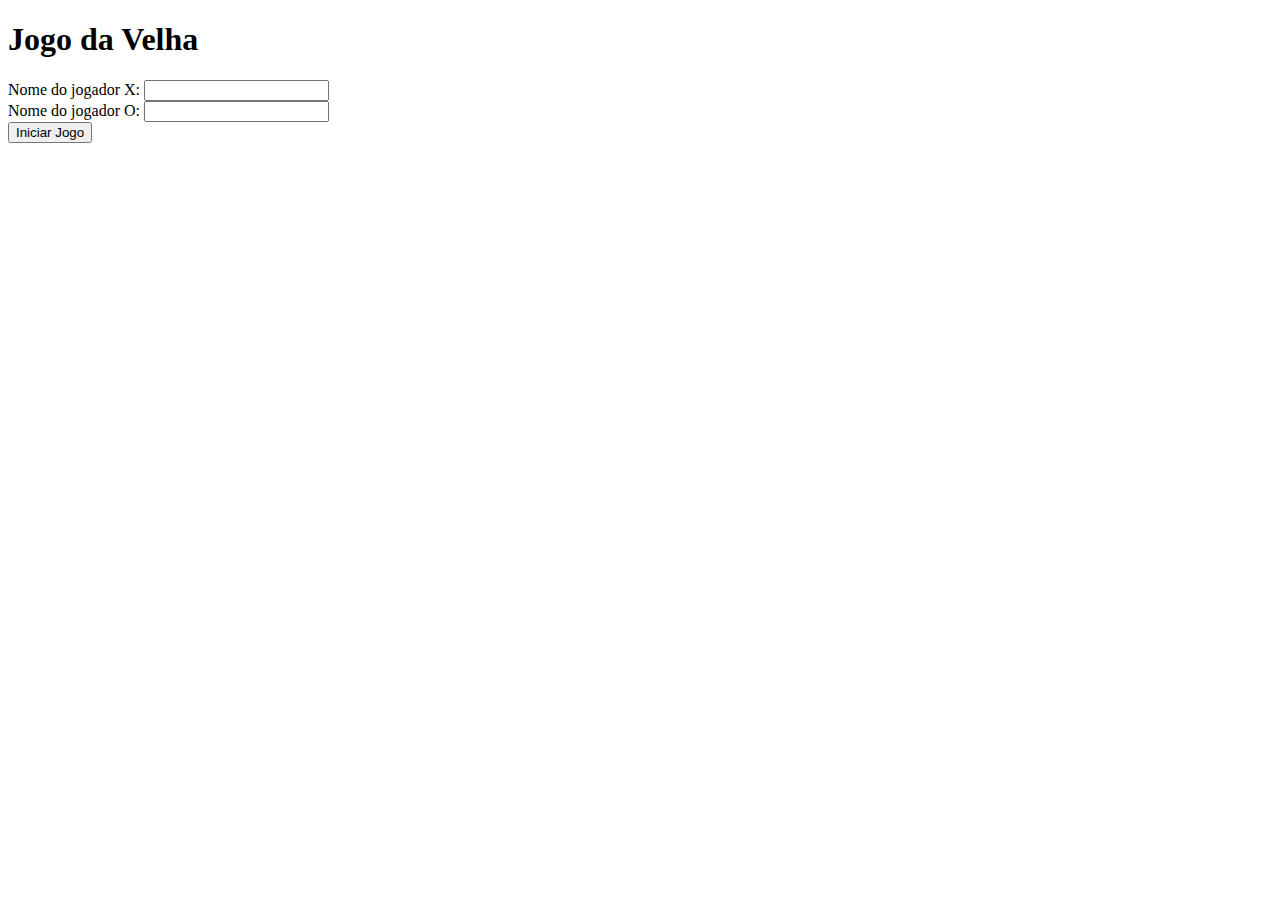
<file: velha/index.html>
<!DOCTYPE html>
<html lang="en">
<head>
    <meta charset="UTF-8">
    <meta name="viewport" content="width=device-width, initial-scale=1.0">
    <title>Jogo da Velha</title>
    <style>
        .board {
            display: grid;
            grid-template-columns: repeat(3, 100px);
            grid-template-rows: repeat(3, 100px);
            grid-gap: 5px;
            width: 300px;
            margin: 0 auto;
        }
        .cell {
            width: 100px;
            height: 100px;
            font-size: 24px;
            text-align: center;
            vertical-align: middle;
            border: 1px solid #ccc;
            cursor: pointer;
        }
        .player-turn {
            font-size: 24px;
            text-align: center;
            margin-top: 20px;
        }
        .hidden {
            display: none;
        }
    </style>
</head>
<body>
    <h1>Jogo da Velha</h1>
    <div>
        <label for="playerX">Nome do jogador X:</label>
        <input type="text" id="playerX">
        <br>
        <label for="playerO">Nome do jogador O:</label>
        <input type="text" id="playerO">
        <br>
        <button id="startGame">Iniciar Jogo</button>
    </div>
    <div class="player-turn" id="playerTurn"></div>
    <div class="board" id="board"></div>
    <div id="gameOver" class="hidden">
        <h2>Parabéns!</h2>
        <p id="winnerText"></p>
    </div>

    <script>
        const board = document.getElementById('board');
        const playerTurn = document.getElementById('playerTurn');
        const playerXInput = document.getElementById('playerX');
        const playerOInput = document.getElementById('playerO');
        const startGameButton = document.getElementById('startGame');
        const gameOver = document.getElementById('gameOver');
        const winnerText = document.getElementById('winnerText');

        let currentPlayer = 'X';
        let boardState = [['', '', ''], ['', '', ''], ['', '', '']];
        let gameActive = false;

        startGameButton.addEventListener('click', () => {
            const playerXName = playerXInput.value;
            const playerOName = playerOInput.value;

            if (playerXName.trim() === '' || playerOName.trim() === '') {
                alert('Por favor, insira os nomes dos jogadores.');
                return;
            }

            currentPlayer = 'X';
            boardState = [['', '', ''], ['', '', ''], ['', '', '']];
            gameActive = true;

            playerXInput.style.display = 'none';
            playerOInput.style.display = 'none';
            startGameButton.style.display = 'none';

            renderBoard();
            playerTurn.textContent = `É a vez de ${currentPlayer === 'X' ? playerXName : playerOName}`;
        });

        function handleCellClick(row, col) {
            if (!gameActive || boardState[row][col] !== '') return;

            boardState[row][col] = currentPlayer;
            renderBoard();

            if (checkWin() || checkDraw()) {
                gameActive = false;
                const winnerName = currentPlayer === 'X' ? playerXInput.value : playerOInput.value;
                gameOver.classList.remove('hidden');
                winnerText.textContent = checkWin() ? `${winnerName} venceu!` : 'Empate!';
            } else {
                currentPlayer = currentPlayer === 'X' ? 'O' : 'X';
                const nextPlayerName = currentPlayer === 'X' ? playerXInput.value : playerOInput.value;
                playerTurn.textContent = `É a vez de ${nextPlayerName}`;
            }
        }

        function renderBoard() {
            board.innerHTML = '';

            for (let row = 0; row < 3; row++) {
                for (let col = 0; col < 3; col++) {
                    const cellElement = document.createElement('div');
                    cellElement.classList.add('cell');
                    cellElement.textContent = boardState[row][col] || '';
                    cellElement.addEventListener('click', () => handleCellClick(row, col));
                    board.appendChild(cellElement);

                    if (boardState[row][col] !== '') {
                        cellElement.style.cursor = 'default';
                    }

                    const cellNumber = row * 3 + col + 1;
                    cellElement.textContent = boardState[row][col] ? boardState[row][col] : cellNumber;
                    cellElement.setAttribute('tabindex', '0');
                }
            }
        }

        function handleCellKeydown(event, row, col) {
            if (!gameActive) return;

            switch (event.key) {
                case 'ArrowUp':
                    if (row > 0) handleCellClick(row - 1, col);
                    break;
                case 'ArrowDown':
                    if (row < 2) handleCellClick(row + 1, col);
                    break;
                case 'ArrowLeft':
                    if (col > 0) handleCellClick(row, col - 1);
                    break;
                case 'ArrowRight':
                    if (col < 2) handleCellClick(row, col + 1);
                    break;
                case 'Enter':
                    handleCellClick(row, col);
                    break;
                case '1':
                case '2':
                case '3':
                case '4':
                case '5':
                case '6':
                case '7':
                case '8':
                case '9':
                    const cellNumber = parseInt(event.key);
                    if (cellNumber >= 1 && cellNumber <= 9) {
                        const rowIndex = Math.floor((cellNumber - 1) / 3);
                        const colIndex = (cellNumber - 1) % 3;
                        handleCellClick(rowIndex, colIndex);
                    }
                    break;
                default:
                    return;
            }
        }

        function checkWin() {
            const winPatterns = [
                [[0, 0], [0, 1], [0, 2]],
                [[1, 0], [1, 1], [1, 2]],
                [[2, 0], [2, 1], [2, 2]],
                [[0, 0], [1, 0], [2, 0]],
                [[0, 1], [1, 1], [2, 1]],
                [[0, 2], [1, 2], [2, 2]],
                [[0, 0], [1, 1], [2, 2]],
                [[0, 2], [1, 1], [2, 0]],
            ];

            return winPatterns.some(pattern => {
                return pattern.every(([row, col]) => boardState[row][col] === currentPlayer);
            });
        }

        function checkDraw() {
            return boardState.every(row => row.every(cell => cell !== ''));
        }
    </script>
</body>
</html>
</file>
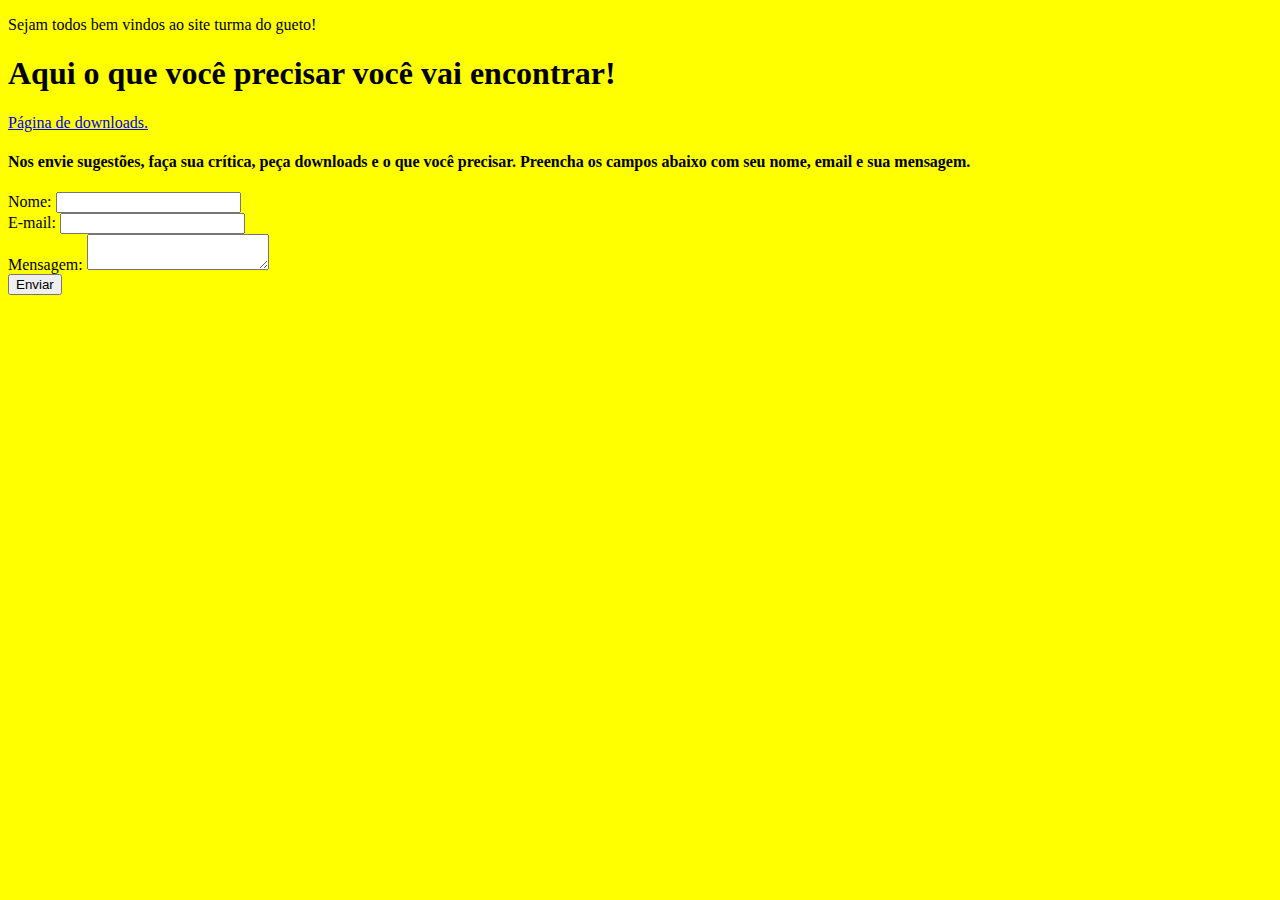
<file: projetos/project flávio/index.html>
<!DOCTYPE html>
<html lang="en">
<head>
    <meta charset="UTF-8">
    <meta http-equiv="X-UA-Compatible" content="IE=edge">
    <meta name="viewport" content="width=device-width, initial-scale=1.0">
            </body>
    <title>Portal_Turma_do_gueto.</title>
    <body.pagestyle_black_white,<bodypagestyle_black_white *{font-weight:normal !important} 
        
    </body>
    <body bgcolor="#FFFF00"></body>
    </head>
<body>
    
    <p>Sejam todos bem vindos ao site turma do gueto!</p>
    <H1>Aqui o  que você precisar você vai encontrar!</H1>
    <link><a href="downloads.html">Página de downloads.</a>
<section></section>
    <form action="/pagina-processa-dados-do-form" method="post">
        <H4>Nos envie sugestões, faça sua crítica, peça downloads e o que você precisar. Preencha os campos abaixo com seu nome, email e sua mensagem.</H1>
            <div>
            <label for="nome">Nome:</label>
            <input type="text" id="nome" />
        </div>
        <div>
            <label for="email">E-mail:</label>
            <input type="email" id="email" />
        </div>
        <div>
            <label for="msg">Mensagem:</label>
            <textarea id="msg"></textarea>
        </div>
    </form>
<button>Enviar</button>
</body>
</html>
</file>
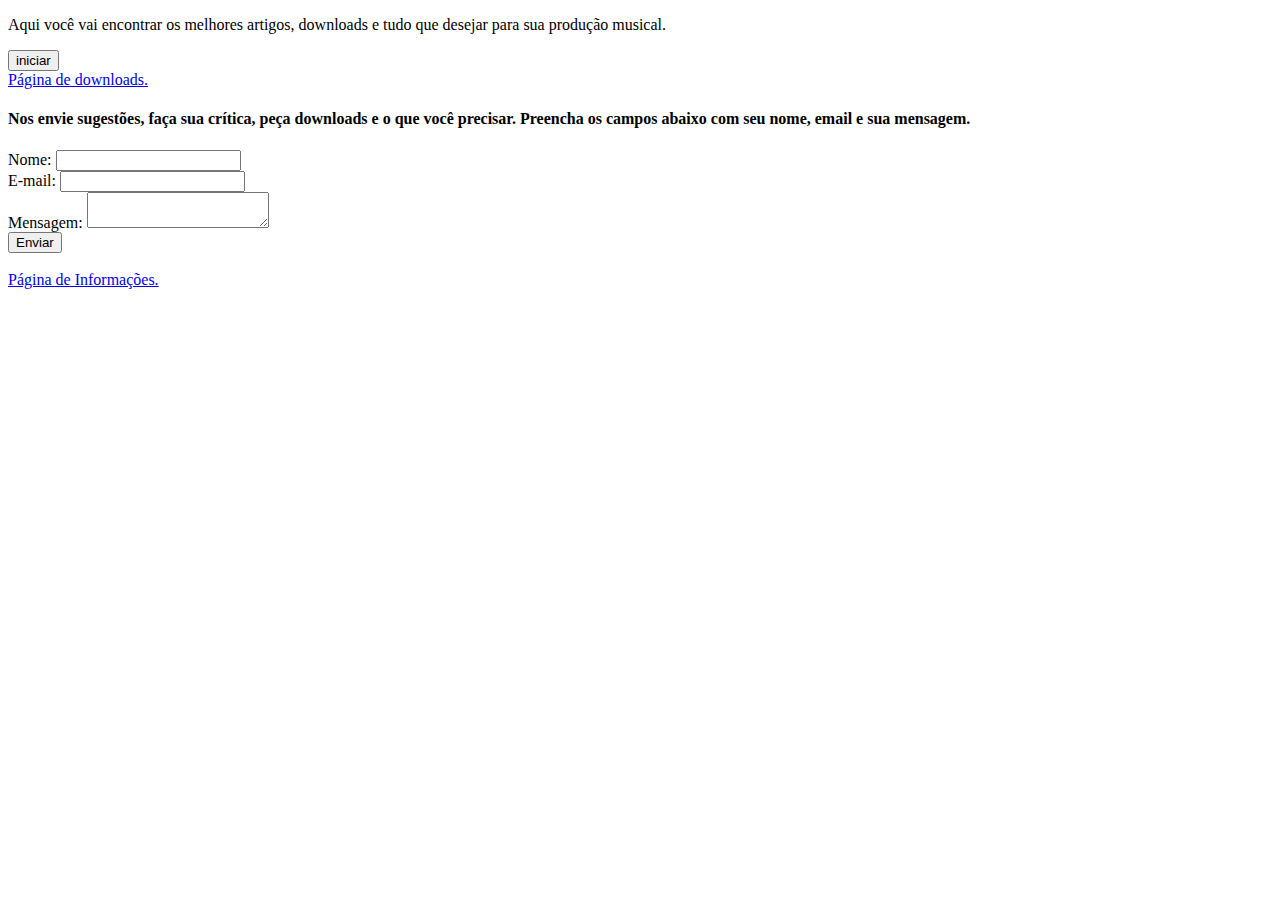
<file: projetos/project principal/index.html>
<!DOCTYPE html>
<html lang="ptbr">
<head>
    <meta http-equiv="X-UA-Compatible" content="IE=edge">
    <meta name="viewport" content="width=device-width, initial-scale=1.0">
    <meta charset="UTF-8">
    <title>Portal_Turma_do_gueto.</title>
</head>
<body>
    <p>Aqui você vai encontrar os melhores artigos, downloads e tudo que desejar para sua produção musical.</p>
        <button id="botaoIniciar" class="botao-taboada" onclick="iniciar()">iniciar</button>

<br>
    <a href="downloads.html">Página de downloads.</a>
    <br>

    <h4>Nos envie sugestões, faça sua crítica, peça downloads e o que você precisar. Preencha os campos abaixo com seu nome, email e sua mensagem.</h4>
    <form>
        <div>
            <label for="nome">Nome:</label>
            <input type="text" id="nome" />
        </div>
        <div>
            <label for="email">E-mail:</label>
            <input type="email" id="email" />
        </div>
        <div>
            <label for="msg">Mensagem:</label>
            <textarea id="msg"></textarea>
        </div>
        <button type="submit">Enviar</button>
    </form>

    <br>
    <a href="Informações.html">Página de Informações.</a>

    <script src="java.js"></script>
</body>
</html>
</file>
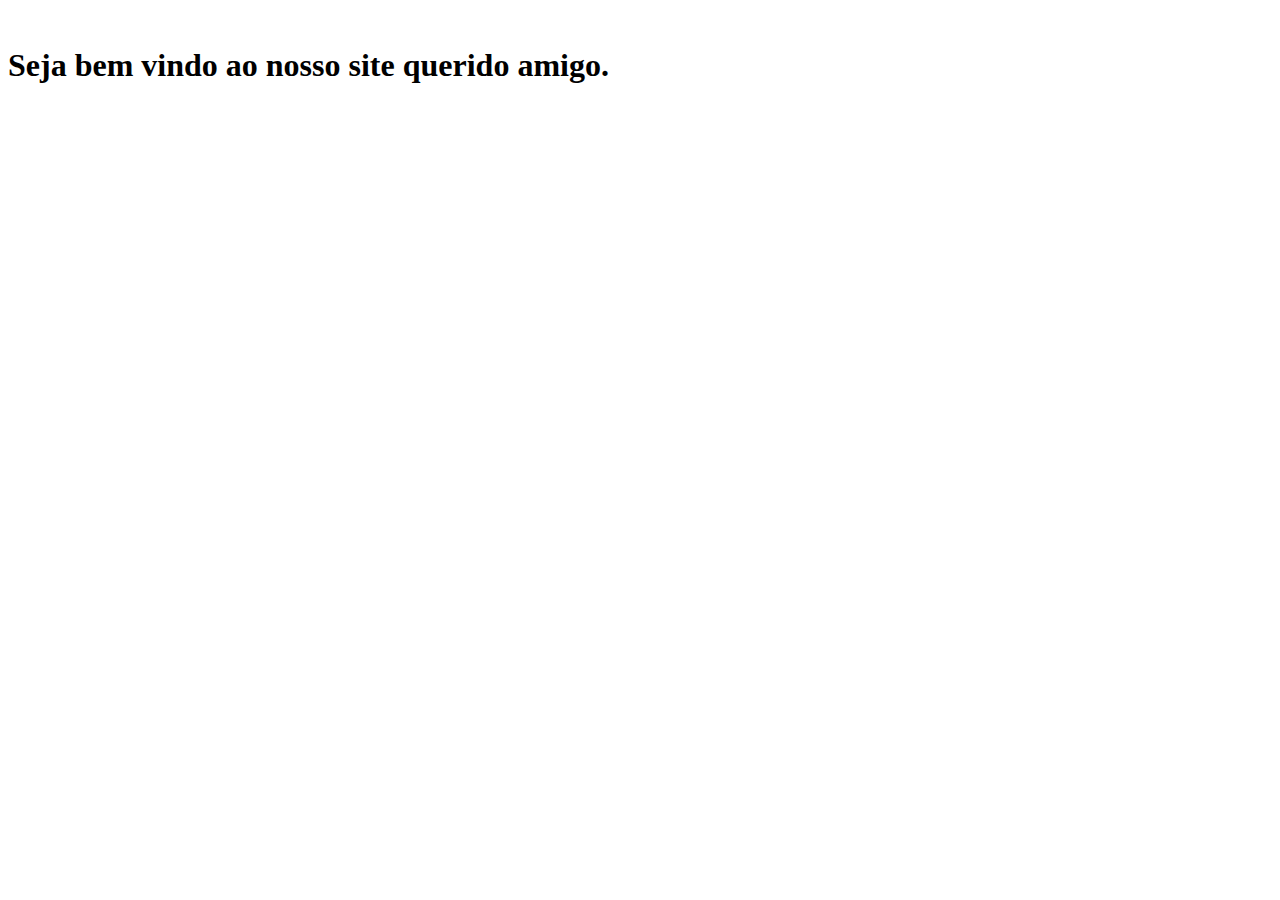
<file: projetos/project principal/zenvia.html>
<!DOCTYPE html>
<html lang="en">
<head>
  <meta charset="UTF-8">
  <meta http-equiv="X-UA-Compatible" content="IE=edge">
  <meta name="viewport" content="width=
  , initial-scale=1.0">
  <title>Portal Turma do gueto</title>
</head>
<body>
<li></li>
<h1>Seja bem vindo ao nosso site querido amigo.</h1>
</body>
</html>
</file>
